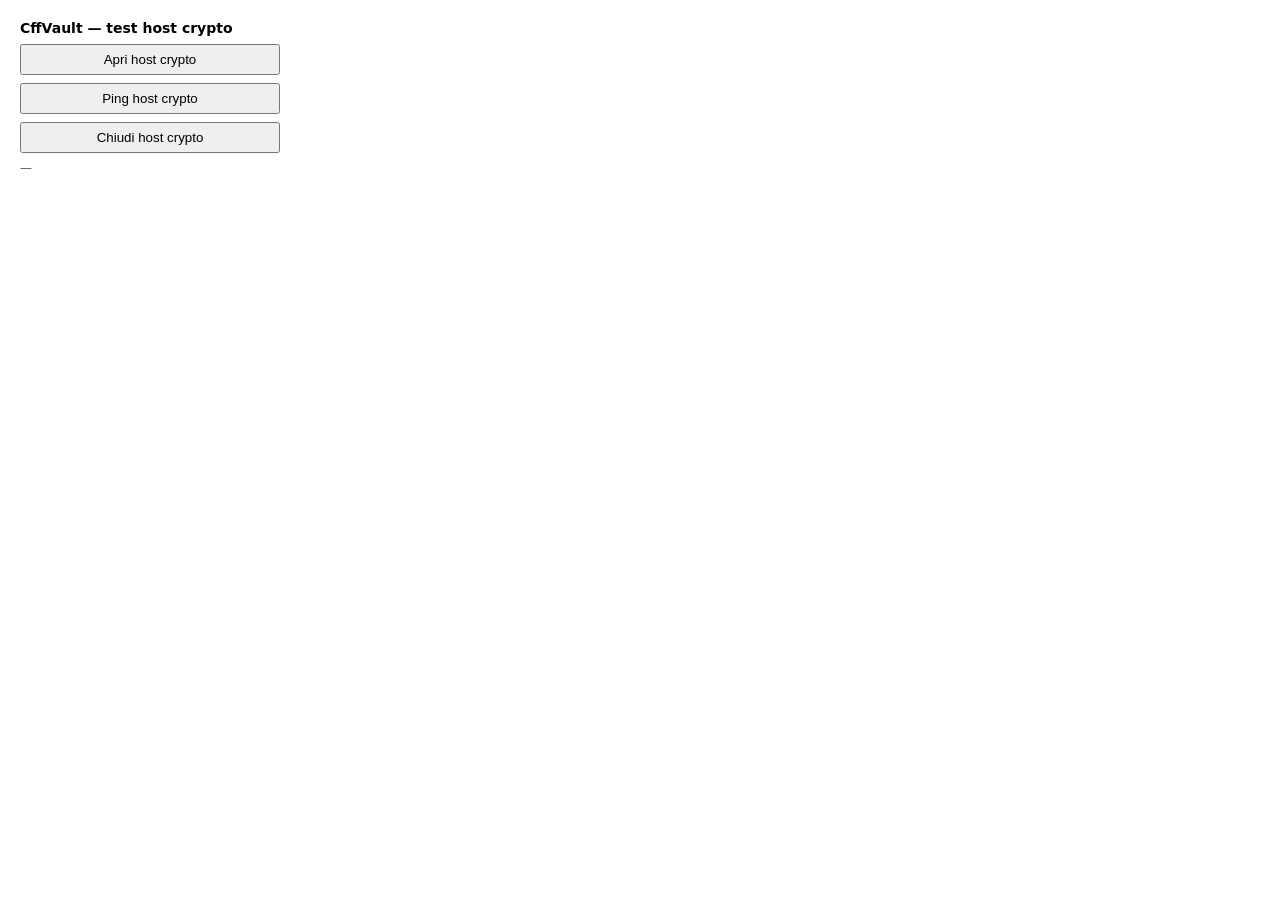
<file: browser-extension/popup/popup.html>
<!DOCTYPE html>
<html lang="it">
<head>
    <meta charset="utf-8" />
    <title>CffVault</title>
    <style>
        body { font-family: system-ui, sans-serif; width: 260px; padding: 12px; }
        h3 { margin: 0 0 8px; font-size: 14px; }
        button { display: block; width: 100%; margin-bottom: 8px; padding: 6px; cursor: pointer; }
        #status { font-size: 12px; color: #555; white-space: pre-wrap; word-break: break-word; }
    </style>
</head>
<body>
    <!-- UI usa e getta per la fase 3 (verifica ciclo di vita del documento offscreen): niente
         login/cattura qui ancora, quelli sono le fasi 4/5 del piano. -->
    <h3>CffVault — test host crypto</h3>
    <button id="open">Apri host crypto</button>
    <button id="ping">Ping host crypto</button>
    <button id="close">Chiudi host crypto</button>
    <div id="status">—</div>
    <script src="popup.js"></script>
</body>
</html>
</file>
